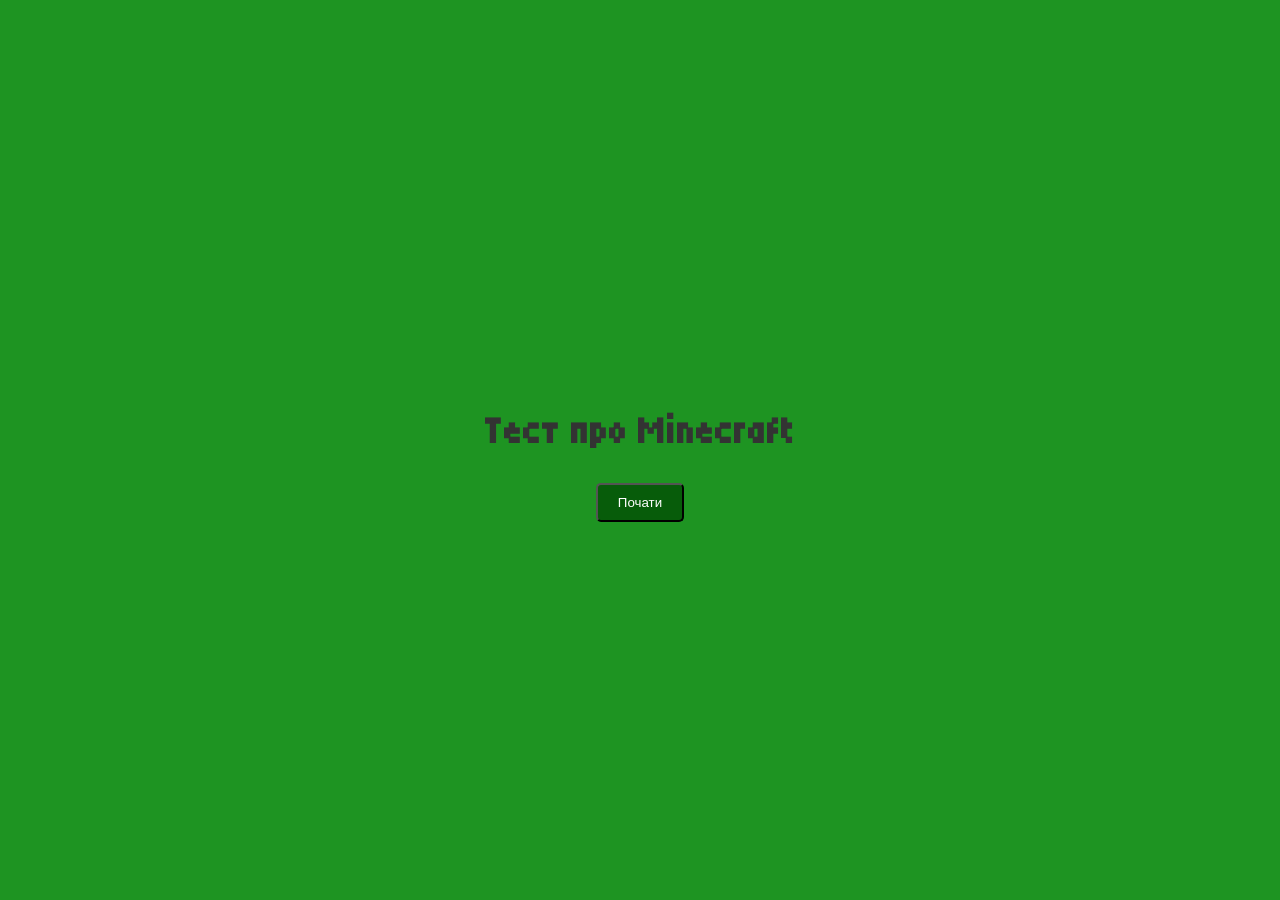
<file: index.html>
<!DOCTYPE html>
<head>
  <title>Тест про Minecraft</title>
  <link rel="preconnect" href="https://fonts.googleapis.com">
  <link rel="preconnect" href="https://fonts.gstatic.com" crossorigin>
  <link href="https://fonts.googleapis.com/css2?family=Tiny5&display=swap" rel="stylesheet">
<link rel="stylesheet" href="style.css">
</head>
<html lang="uk">
<body>

<div class="app-container">
    <div id="start-screen" class="screen">
<h2>Тест про Minecraft</h2>
<button id="start-btn">Почати</button>    
    </div>

    <div id="quiz-screen" class="screen hide">
       <div class="header">
    <span id="timer">Час: 15</span>
    <span id="score-display">Бали: 0</span>
</div>
        <h2 id="question-text">Питання</h2>
        <div id="answers-container">
        </div>
    </div>
<div id="result-screen" class="screen hide">
<h2>Тест завершено!</h2>
<p class="result-text"></p>
 <button id="restart-btn">Спробувати ще</button>

    </div>
</div>
<script src="script.js"></script>
</body>
</html>
</file>
<file: style.css>
/* Cкопіюй код з минулого уроку */
/* Базові налаштування */

body {
    font-family: 'Tiny5', sans-serif;
    background-color: #1e9422;
    color: #333;
    display: flex;
    justify-content: center;
    align-items: center;
    height: 100vh;
    margin: 0;
text-align: center;
 background-image: url('https://i.pinimg.com/1200x/24/b4/a1/24b4a1a3db937ab7254575f70922a103.jpg');   
font-size: 25px;
    
}

#answers-container{
  display:flex; 
flex-wrap:wrap;
gap: 10px;    
justify-content:center;
    
}
.answer-btn{
padding: 10px 15px;
border-radius: 5px;
cursor: pointer;
width: 48%;

}
.hide{
display: none;
}
.correct{
background: linear-gradient(2deg,rgba(23, 82, 21, 1) 30%, rgba(111, 237, 83, 1) 85%);
color:white;
    
}
.wrong{
 background: linear-gradient(2deg,rgba(179, 43, 43, 1) 30%, rgba(237, 88, 83, 1) 85%);
color:white;
}
#start-btn,
#restart-btn {
padding: 10px 20px;
border-radius: 5px;
color:white;
cursor:pointer;
 background-color: #075c0a;   
}
.header{
  display: flex;  
  justify-content: space-between;
align-items:center;
margin-bottom: 20px;
border: Black 10px;
background-color: #1f5417;
border-radius: 9px;
color:white;
 padding: 10px;  
}
.h2{
background-color: #1f5417;
    
}
.answer-btn{
background-color: #1f5417; 
    
}
#question{
font-size: 25px;   
    
    
}
</file>
